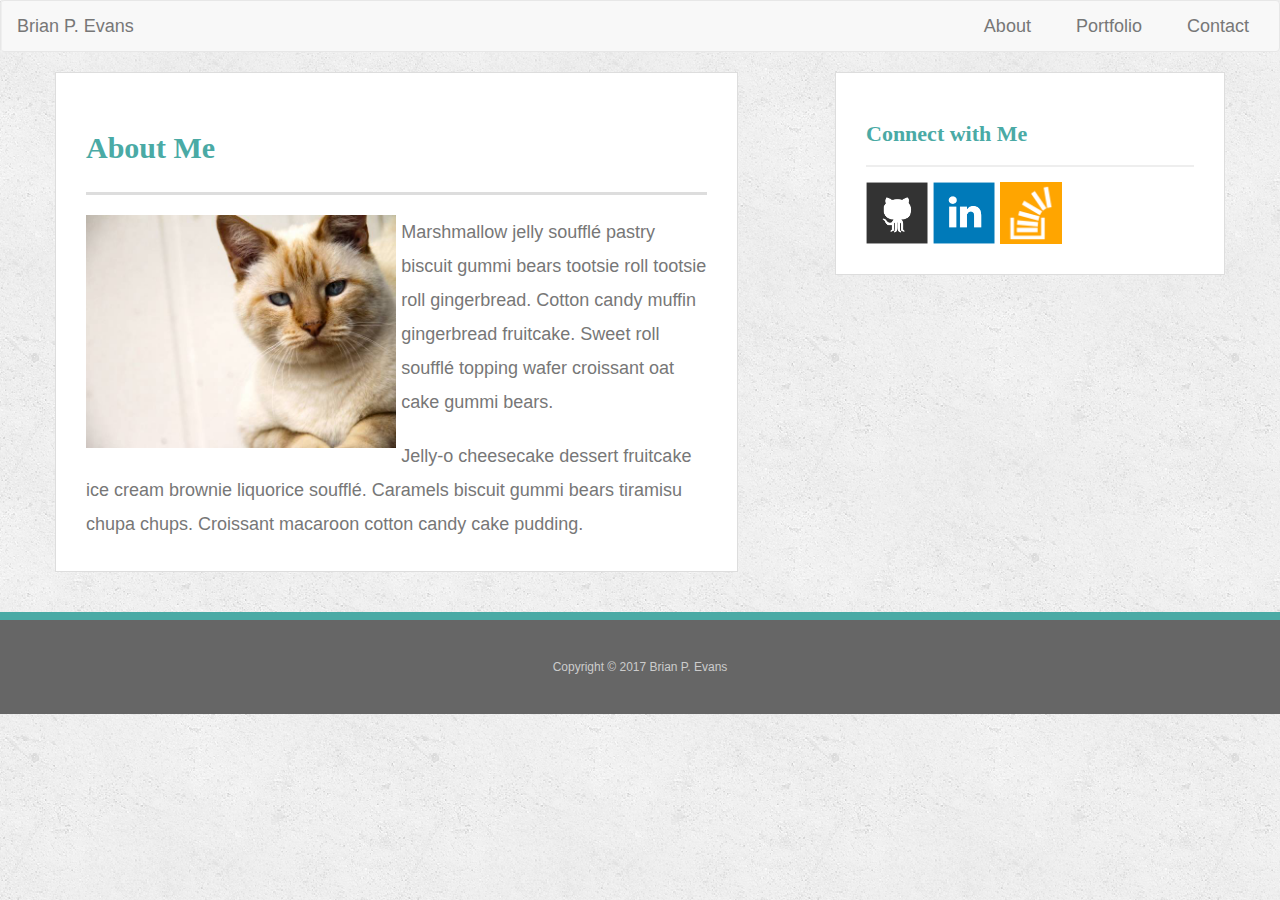
<file: index.html>
<!doctype html>
<html lang="en-us">

<head>
	<meta charset="UTF-8">
	<meta name="viewport" content="width=device-width, initial-scale=1">
	<title>About | Brian P. Evans</title>
	<!-- Latest compiled and minified CSS -->
	<link rel="stylesheet" href="https://maxcdn.bootstrapcdn.com/bootstrap/3.3.7/css/bootstrap.min.css">
	
	<!-- jQuery library -->
	<script src="https://ajax.googleapis.com/ajax/libs/jquery/3.2.1/jquery.min.js"></script>
	
	<!-- Latest compiled JavaScript -->
	<script src="https://maxcdn.bootstrapcdn.com/bootstrap/3.3.7/js/bootstrap.min.js"></script>
	
	<link rel="stylesheet" type="text/css" href="assets/css/style.css">
</head>

<body>

    <nav class="navbar navbar-default">
		<div class="container-fluid">
			<div class="navbar-header">
				<button type="button" class="navbar-toggle collapsed" data-toggle="collapse" data-target="#navbar" aria-expanded="false" aria-controls="navbar">
					<span class="sr-only">Toggle navigation</span>
					<span class="icon-bar"></span>
					<span class="icon-bar"></span>
					<span class="icon-bar"></span>
				</button>
				<a class="navbar-brand" href="index.html">Brian P. Evans</a>
			</div>
			<div id="navbar" class="navbar-collapse collapse">
				<ul class="nav navbar-nav navbar-right">
					<li><a href="index.html">About</a></li>
					<li><a href="portfolio.html">Portfolio</a></li>
					<li><a href="contact.html">Contact</a></li>
				</ul>
			</div><!--/.nav-collapse -->
		</div><!--/.container-fluid -->
	</nav>


    <div class="container" id="main-container">
		<div class="row">
			<div class="col-xs-12 col-sm-12 col-md-7 main-section">
				<h1>About Me</h1>

				<img src="assets/images/cat.jpg" id="aboutPhoto" alt="Your Name">

				<p>Marshmallow jelly souffl&eacute; pastry biscuit gummi bears tootsie roll tootsie roll gingerbread. Cotton candy muffin gingerbread fruitcake. Sweet roll souffl&eacute; topping wafer croissant oat cake gummi&nbsp;bears.</p>

				<p>Jelly-o cheesecake dessert fruitcake ice cream brownie liquorice souffl&eacute;. Caramels biscuit gummi bears tiramisu chupa chups. Croissant macaroon cotton candy cake pudding.</p>
			</div>
			<div class="col-xs-12 col-sm-12 col-md-4 col-md-offset-1 sidebar">
				<h2>Connect with Me</h2>

				<a href="#"><img src="assets/images/github-128.png" class="social" alt="GitHub" /></a>
				<a href="#"><img src="assets/images/linkedin-128.png" class="social" alt="LinkedIn" /></a>
				<a href="#"><img src="assets/images/stackoverflow-128.png" class="social" alt="Stack Overflow" /></a>
			</div>
        </div>
    </div>

	<footer>
		<div class="container">
			Copyright &copy; 2017 Brian P. Evans
		</div>
	</footer>
</body>

</html>
</file>
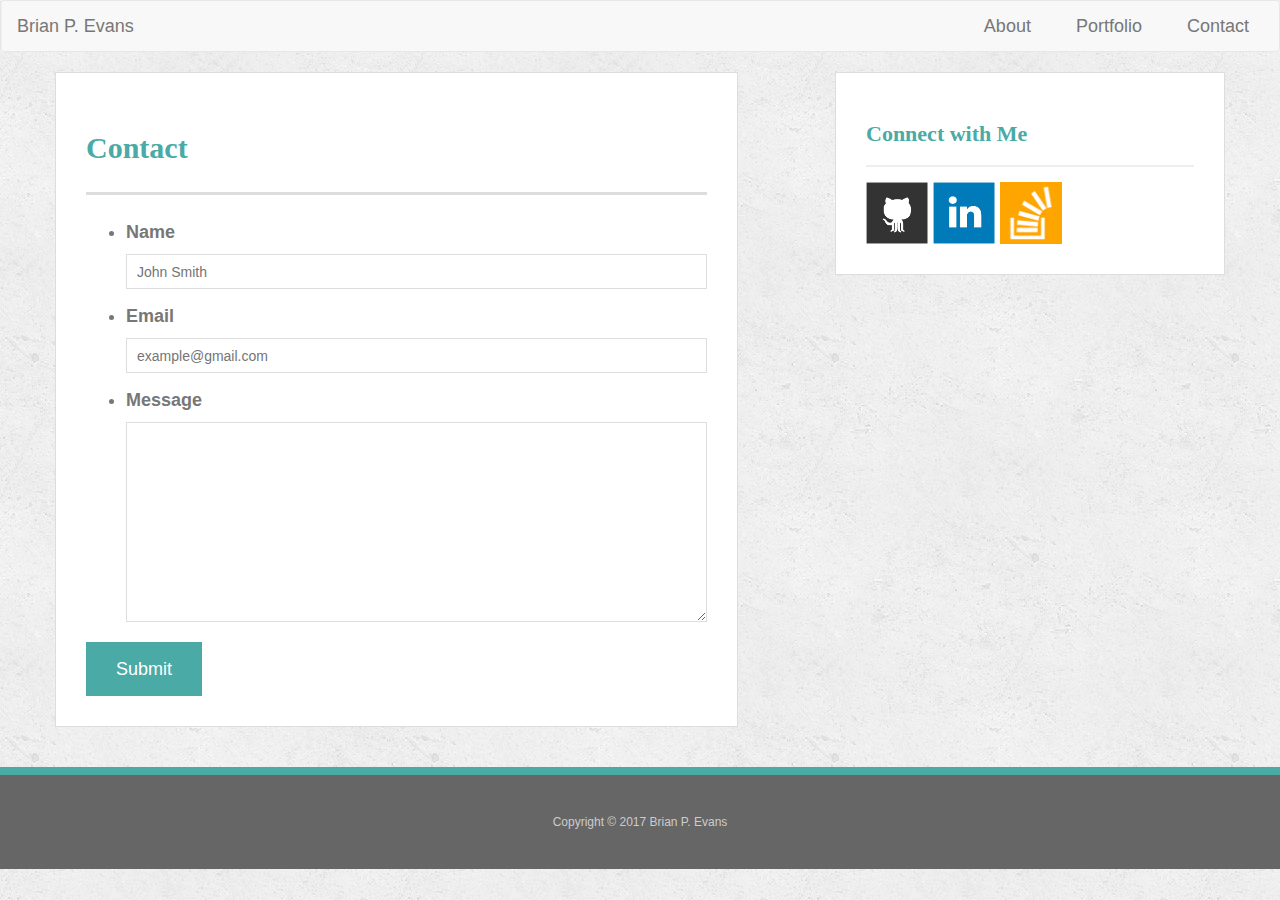
<file: contact.html>
<!doctype html>
<html lang="en-us">

<head>
	<meta charset="UTF-8">
	<meta name="viewport" content="width=device-width, initial-scale=1">
	<title>About | Brian P. Evans</title>
	<!-- Latest compiled and minified CSS -->
	<link rel="stylesheet" href="https://maxcdn.bootstrapcdn.com/bootstrap/3.3.7/css/bootstrap.min.css">
	
	<!-- jQuery library -->
	<script src="https://ajax.googleapis.com/ajax/libs/jquery/3.2.1/jquery.min.js"></script>
	
	<!-- Latest compiled JavaScript -->
	<script src="https://maxcdn.bootstrapcdn.com/bootstrap/3.3.7/js/bootstrap.min.js"></script>
	
	<link rel="stylesheet" type="text/css" href="assets/css/style.css">
</head>

<body>

    <nav class="navbar navbar-default">
		<div class="container-fluid">
			<div class="navbar-header">
				<button type="button" class="navbar-toggle collapsed" data-toggle="collapse" data-target="#navbar" aria-expanded="false" aria-controls="navbar">
					<span class="sr-only">Toggle navigation</span>
					<span class="icon-bar"></span>
					<span class="icon-bar"></span>
					<span class="icon-bar"></span>
				</button>
				<a class="navbar-brand" href="index.html">Brian P. Evans</a>
			</div>
			<div id="navbar" class="navbar-collapse collapse">
				<ul class="nav navbar-nav navbar-right">
					<li><a href="index.html">About</a></li>
					<li><a href="portfolio.html">Portfolio</a></li>
					<li><a href="contact.html">Contact</a></li>
				</ul>
			</div><!--/.nav-collapse -->
		</div><!--/.container-fluid -->
	</nav>

	<div class="container" id="main-container">
		<div class="row">
			<div class="col-xs-12 col-sm-12 col-md-7 main-section">
				<h1>Contact</h1>
				<div class="row">
					<div class="col-xs-12">
						<form id="contact-form">
							<ul>
								<li>
									<label for="name">Name</label>
									<input type="text" id="name" name="name" placeholder="John Smith" required="required">
								</li>
								<li>
									<label for="email">Email</label>
									<input type="email" id="email" name="email" placeholder="example@gmail.com" required="required">
								</li>
								<li>
									<label for="message">Message</label>
									<textarea id="message" name="message" required="required"></textarea>
								</li>
							</ul>
							<input type="submit">
						</form>
					</div>
				</div>
			</div>
			<div class="col-xs-12 col-sm-12 col-md-4 col-md-offset-1 sidebar">
				<h2>Connect with Me</h2>

				<a href="#"><img src="assets/images/github-128.png" class="social" alt="GitHub" /></a>
				<a href="#"><img src="assets/images/linkedin-128.png" class="social" alt="LinkedIn" /></a>
				<a href="#"><img src="assets/images/stackoverflow-128.png" class="social" alt="Stack Overflow" /></a>
			</div>
		</div>
	</div>
	
	<footer>
		<div class="container">
			Copyright &copy; 2017 Brian P. Evans
		</div>
	</footer>
</body>

</html>
</file>
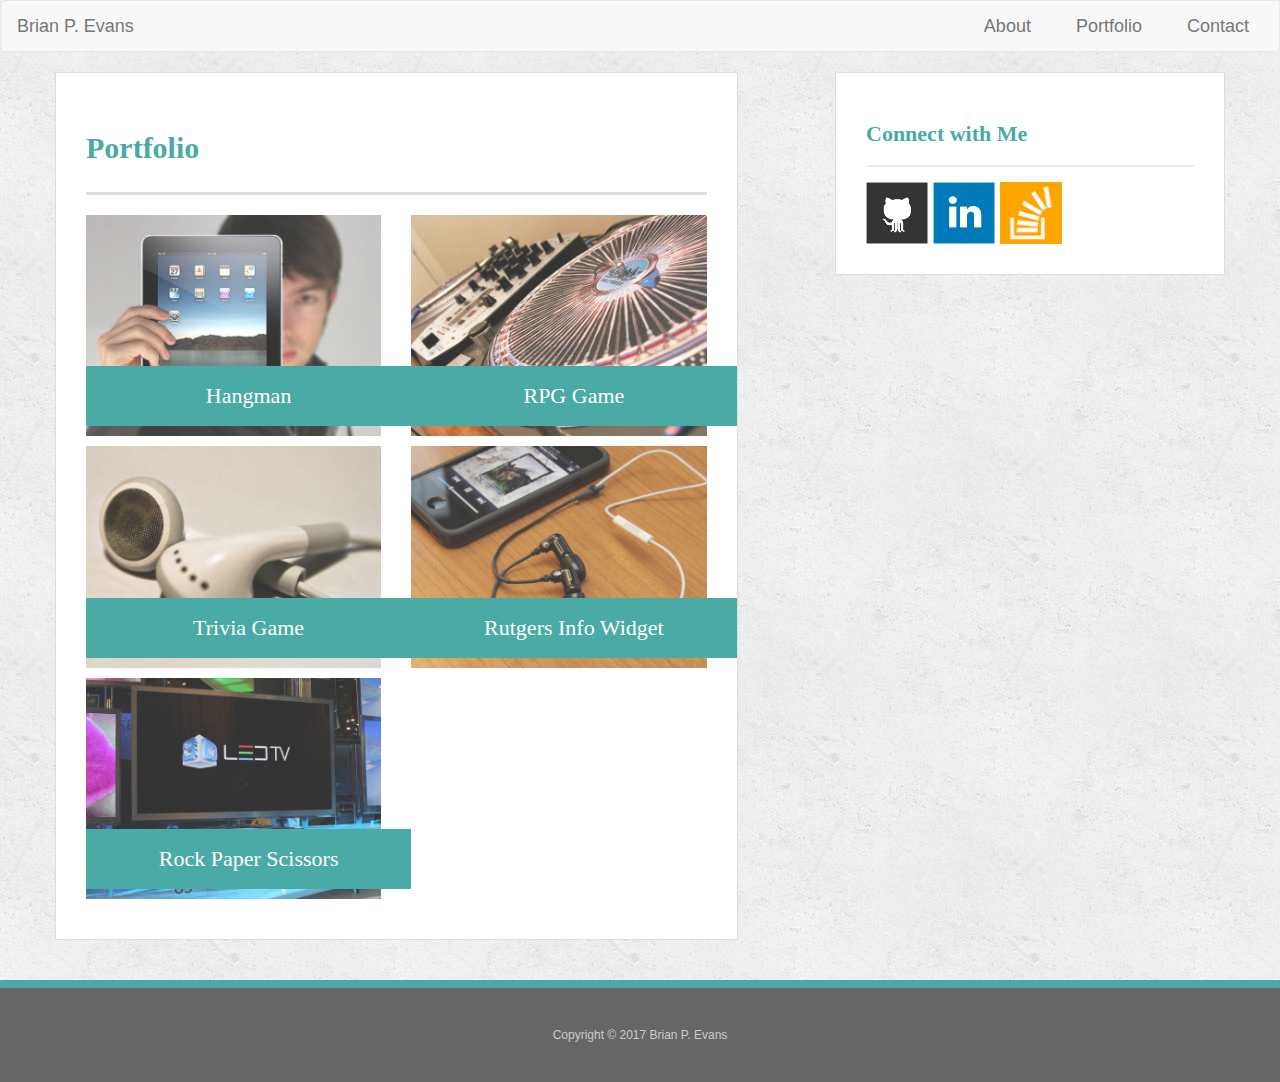
<file: portfolio.html>
<!doctype html>
<html lang="en-us">

<head>
	<meta charset="UTF-8">
	<meta name="viewport" content="width=device-width, initial-scale=1">
	<title>About | Brian P. Evans</title>
	<!-- Latest compiled and minified CSS -->
	<link rel="stylesheet" href="https://maxcdn.bootstrapcdn.com/bootstrap/3.3.7/css/bootstrap.min.css">
	
	<!-- jQuery library -->
	<script src="https://ajax.googleapis.com/ajax/libs/jquery/3.2.1/jquery.min.js"></script>
	
	<!-- Latest compiled JavaScript -->
	<script src="https://maxcdn.bootstrapcdn.com/bootstrap/3.3.7/js/bootstrap.min.js"></script>
	
	<link rel="stylesheet" type="text/css" href="assets/css/style.css">
</head>

<body>

    <nav class="navbar navbar-default">
		<div class="container-fluid">
			<div class="navbar-header">
				<button type="button" class="navbar-toggle collapsed" data-toggle="collapse" data-target="#navbar" aria-expanded="false" aria-controls="navbar">
					<span class="sr-only">Toggle navigation</span>
					<span class="icon-bar"></span>
					<span class="icon-bar"></span>
					<span class="icon-bar"></span>
				</button>
				<a class="navbar-brand" href="index.html">Brian P. Evans</a>
			</div>
			<div id="navbar" class="navbar-collapse collapse">
				<ul class="nav navbar-nav navbar-right">
					<li><a href="index.html">About</a></li>
					<li><a href="portfolio.html">Portfolio</a></li>
					<li><a href="contact.html">Contact</a></li>
				</ul>
			</div><!--/.nav-collapse -->
		</div><!--/.container-fluid -->
	</nav>

	
    <div class="container" id="main-container">
		<div class="row">
			<div class="col-xs-12 col-sm-12 col-md-7 main-section">
				<h1>Portfolio</h1>
				<div class="row">
					<div class="col-xs-12 col-sm-12 col-md-6 work">
						<img src="assets/images/technics-q-c-640-480-1.jpg" alt="hangman">

						<h3>Hangman</h3>
					</div>
					<div class="col-xs-12 col-sm-12 col-md-6 work">
						<img src="assets/images/technics-q-c-640-480-2.jpg" alt="RPG Game">

						<h3>RPG Game</h3>
					</div>
				</div>
				<div class="row">
					<div class="col-xs-12 col-sm-12 col-md-6 work">
						<img src="assets/images/technics-q-c-640-480-5.jpg" alt="Trivia Game">

						<h3>Trivia Game</h3>
					</div>
					<div class="col-xs-12 col-sm-12 col-md-6 work">
						<img src="assets/images/technics-q-c-640-480-7.jpg" alt="Rutgers Info Widget">

						<h3>Rutgers Info Widget</h3>
					</div>
				</div>
				<div class="row">
					<div class="col-xs-12 col-sm-12 col-md-6 work">
						<img src="assets/images/technics-q-c-640-480-9.jpg" alt="Rock Paper Scissors">

						<h3>Rock Paper Scissors</h3>
					</div>
				</div>
			</div>

			<div class="col-xs-12 col-sm-12 col-md-4 col-md-offset-1 sidebar">
				<h2>Connect with Me</h2>

				<a href="#"><img src="assets/images/github-128.png" class="social" alt="GitHub" /></a>
				<a href="#"><img src="assets/images/linkedin-128.png" class="social" alt="LinkedIn" /></a>
				<a href="#"><img src="assets/images/stackoverflow-128.png" class="social" alt="Stack Overflow" /></a>
			</div>
		</div>
	</div>
	
	<footer>
		<div class="container">
			Copyright &copy; 2017 Brian P. Evans
		</div>
	</footer>
</body>

</html>
</file>
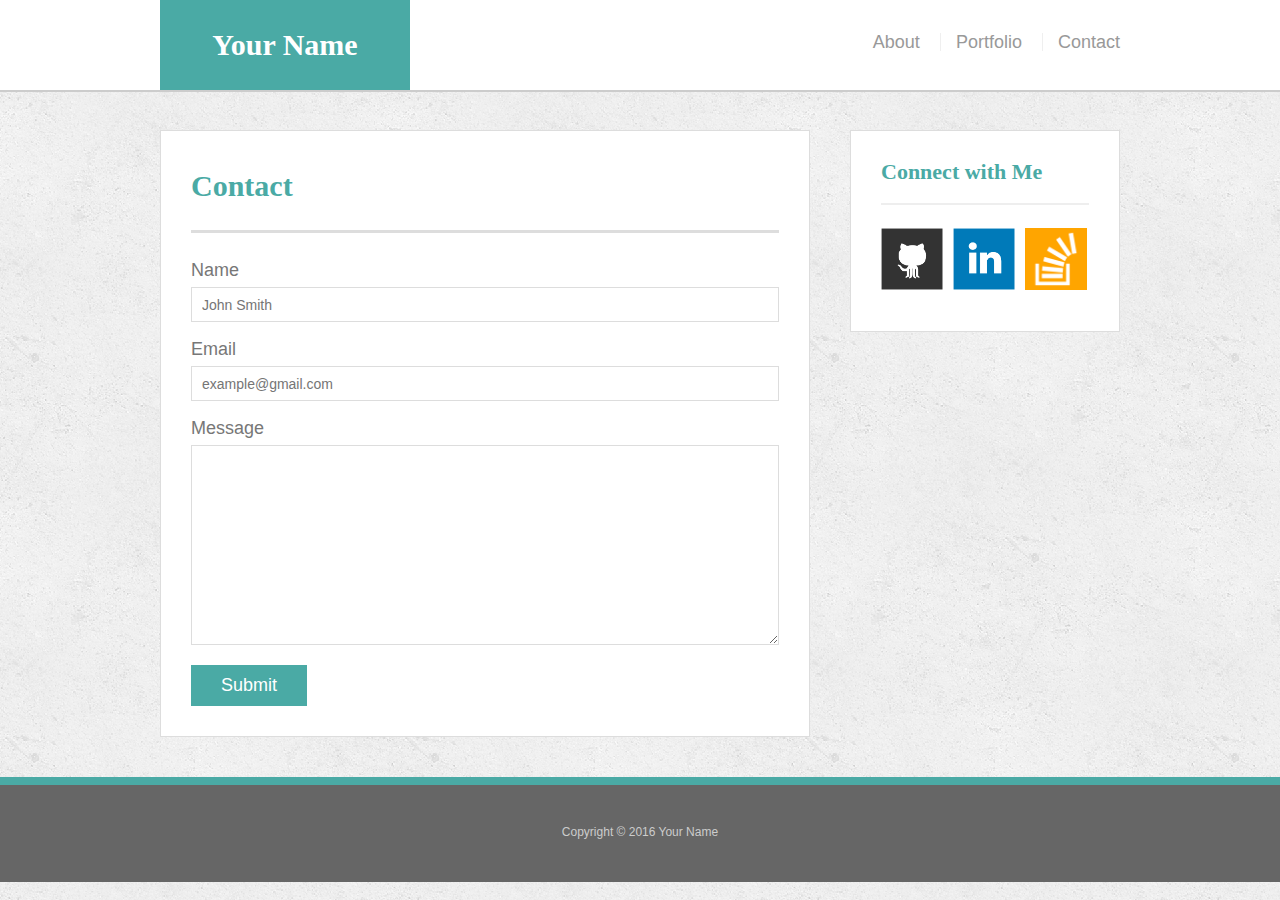
<file: bonus/hover-styles.html>
<!doctype html>
<html lang="en-us">

<head>
  <meta charset="UTF-8">
  <title>Hover Styling</title>
  <link rel="stylesheet" type="text/css" href="assets/css/reset.css">
  <link rel="stylesheet" type="text/css" href="assets/css/style.css">
</head>

<body>

  <header id="masthead">
    <div class="container">
      <a href="#" id="logo">Your Name</a>
      <nav>
        <a href="#">About</a>
        <a href="#">Portfolio</a>
        <a href="#">Contact</a>
      </nav>
    </div>
  </header>

  <div id="main-container" class="container">
    <section class="main-section">
      <h1>Contact</h1>

      <form id="contact-form">
        <ul>
          <li>
            <label for="name">Name</label>
            <input type="text" id="name" name="name" placeholder="John Smith" required="required">
          </li>
          <li>
            <label for="email">Email</label>
            <input type="email" id="email" name="email" placeholder="example@gmail.com" required="required">
          </li>
          <li>
            <label for="message">Message</label>
            <textarea id="message" name="message" required="required"></textarea>
          </li>
        </ul>
        <input type="submit">
      </form>

    </section>

    <section class="sidebar">
      <div id="connect">
        <h2>Connect with Me</h2>

        <img src="assets/images/github-128.png" class="social" alt="Github">
        <img src="assets/images/linkedin-128.png" class="social" alt="LinkedIn">
        <img src="assets/images/stackoverflow-128.png" class="social" alt="Stack Overflow">
      </div>
    </section>
  </div>

  <footer>
    <div class="container">
      Copyright &copy; 2016 Your Name
    </div>
  </footer>
</body>

</html>
</file>
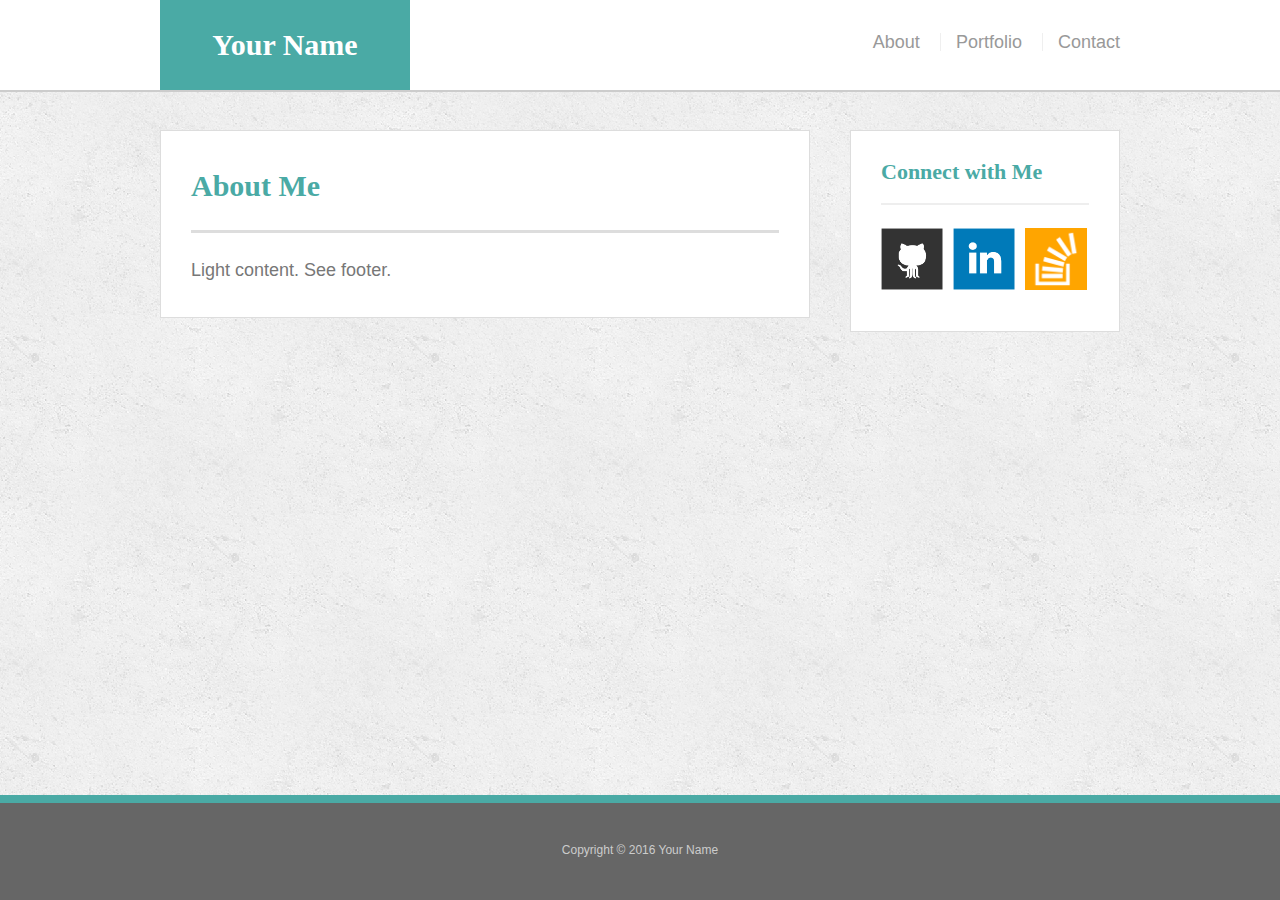
<file: bonus/sticky-footer.html>
<!doctype html>
<html lang="en-us">

<head>
  <meta charset="UTF-8">
  <title>Sticky Footer</title>
  <link rel="stylesheet" type="text/css" href="assets/css/reset.css">
  <link rel="stylesheet" type="text/css" href="assets/css/style.css">
</head>

<body>

  <header id="masthead">
    <div class="container">
      <a href="#" id="logo">Your Name</a>
      <nav>
        <a href="#">About</a>
        <a href="#">Portfolio</a>
        <a href="#">Contact</a>
      </nav>
    </div>
  </header>

  <div class="wrapper">
    <div id="main-container" class="container">
      <section class="main-section">
        <h1>About Me</h1>

        <p>Light content. See footer.</p>

      </section>

      <section class="sidebar">
        <div id="connect">
          <h2>Connect with Me</h2>

          <img src="assets/images/github-128.png" class="social" alt="Github">
          <img src="assets/images/linkedin-128.png" class="social" alt="LinkedIn">
          <img src="assets/images/stackoverflow-128.png" class="social" alt="Stack Overflow">
        </div>
      </section>

      <div class="push"></div>
    </div>
  </div>

  <footer>
    <div class="container">
      Copyright &copy; 2016 Your Name
    </div>
  </footer>
</body>

</html>
</file>
<file: assets/css/style.css>
body {
	font-family: Arial, "Helvetica Neue", Helvetica, sans-serif;
	font-size: 18px;
	line-height: 34px;
	color: #777;
	background: url("../images/concrete_seamless.png");
}

* {
	box-sizing: border-box;
}



h1,
h2,
h3,
p {
	margin-bottom: 20px;
}

p:last-child {
	margin-bottom: 0;
}

h1,
h2,
h3 {
	font-family: Georgia, Times, "Times New Roman", serif;
	font-weight: 700;
	color: #4aaaa5;
}

h1 {
	padding-bottom: 20px;
	font-size: 30px;
	line-height: 49px;
	border-bottom: 3px solid #ddd;
}

h2,
h3 {
	font-size: 22px;
}


#masthead {
	position: fixed;
	z-index: 99;
	width: 100%;
	margin: 0 0 30px;
	overflow: auto;
	color: #fff;
	background: #fff;
	border-bottom: 2px solid #ccc;
}



/* nav { */
	/* float: right; */
	/* margin-top: 25px; */
/* } */

nav a {
	display: inline-block;
	padding-left: 15px;
	margin-left: 15px;
	line-height: 18px;
	color: #999;
	text-decoration: none;
	border-left: 1px solid #efefef;
}

nav a:first-child {
	border-left: 0 none;
}







.main-section {
	float: left;
	/* width: 100%; */
	/* max-width: 650px; */
	padding: 30px;
	margin: 0 0 40px;
	background: #fff;
	border: 1px solid #ddd;
}



#aboutPhoto {
	width: 50%;
	float: left;
	margin-right: 5px;
}




.sidebar {
	float: right;
	/* width: 100%; */
	/* max-width: 370px; */
	padding: 30px;
	margin-bottom: 20px;
	margin-left: 0px;
	background: #fff;
	border: 1px solid #ddd;
}


h3,
.sidebar h2 {
	padding-bottom: 20px;
	margin-bottom: 15px;
	line-height: 22px;
	border-bottom: 2px solid #eee;
}

.social {
	width: 62px;
	height: 62px;
}

.social:last-child {
	margin-right: 0;
}



/* Portfolio Page */

.work img {
  width: 100%;
  border: 0 none;
  margin-bottom: 10px;
  opacity: 0.8;
}



.work h3 {
  position: absolute;
  bottom: 20px;
  width: 100%;
  padding: 15px;
  margin-bottom: 0;
  font-weight: 300;
  line-height: 30px;
  color: #fff;
  text-align: center;
  background: #4aaaa5;
  border-bottom: 0;
}



/* Contact Page */

#contact-form ul {
  margin-bottom: 20px;
}

#contact-form li {
  margin-bottom: 10px;
}

label,
input[type=text],
input[type=email],
textarea {
  display: block;
  width: 100%;
}

input[type=text],
input[type=email],
textarea {
  height: 35px;
  padding: 0 10px;
  font-size: 14px;
  border: 1px solid #ddd;
}

textarea {
  height: 200px;
}

input[type=submit] {
  padding: 10px 30px;
  font-size: 18px;
  color: #fff;
  cursor: pointer;
  background: #4aaaa5;
  border: 0 none;
}




footer {
	padding: 30px 0;
	clear: both;
	font-size: 12px;
	color: #fff;
	color: #ccc;
	text-align: center;
	background: #666;
	border-top: 8px solid #4aaaa5;
}




@media only screen and (max-width: 960px) {
	#aboutPhoto {
		width: 100%;
	}
}
</file>
<file: bonus/assets/css/style.css>
body {
  font-family: Arial, "Helvetica Neue", Helvetica, sans-serif;
  font-size: 18px;
  line-height: 34px;
  color: #777;
  background: url("../images/concrete_seamless.png");
}

* {
  box-sizing: border-box;
  margin: 0;
}

/* sticky footer styling */

/* http://ryanfait.com/html5-sticky-footer/ */

html,
body {
  height: 100%;
}

.wrapper {
  height: auto !important;
  height: 100%;
  min-height: 100%;
  margin: 0 auto -105px;
}

footer,
.push {
  height: 105px;
}

/* end sticky footer styling */

/* start hover styling */

#logo:hover,
input[type=submit]:hover {
  background: #5e7f7e;
}

nav a:hover {
  color: #5e7f7e;
}

.social:hover {
  cursor: pointer;
  opacity: 0.8;
}

/* end hover styling */

/* general styling */

.container {
  width: 100%;
  max-width: 960px;
  margin: 0 auto;
  clear: both;
}

h1,
h2,
h3,
p {
  margin-bottom: 20px;
}

p:last-child {
  margin-bottom: 0;
}

h1,
h2,
h3 {
  font-family: Georgia, Times, "Times New Roman", serif;
  font-weight: 700;
  color: #4aaaa5;
}

h1 {
  padding-bottom: 20px;
  font-size: 30px;
  line-height: 49px;
  border-bottom: 3px solid #ddd;
}

h2,
h3 {
  font-size: 22px;
}

/* header */

#masthead {
  position: fixed;
  z-index: 99;
  width: 100%;
  margin: 0 0 30px;
  overflow: auto;
  color: #fff;
  background: #fff;
  border-bottom: 2px solid #ccc;
}

#logo {
  float: left;
  width: 250px;
  height: 90px;
  font-family: Georgia, Times, "Times New Roman", serif;
  font-size: 30px;
  font-weight: 700;
  line-height: 90px;
  color: #fff;
  text-align: center;
  text-decoration: none;
  background: #4aaaa5;
}

nav {
  float: right;
  margin-top: 25px;
}

nav a {
  display: inline-block;
  padding-left: 15px;
  margin-left: 15px;
  line-height: 18px;
  color: #999;
  text-decoration: none;
  border-left: 1px solid #efefef;
}

nav a:first-child {
  border-left: 0 none;
}

/* footer */

footer {
  padding: 30px 0;
  clear: both;
  font-size: 12px;
  color: #fff;
  color: #ccc;
  text-align: center;
  background: #666;
  border-top: 8px solid #4aaaa5;
}

/* sidebar */

.sidebar {
  float: right;
  width: 100%;
  max-width: 270px;
  padding: 30px;
  margin-bottom: 20px;
  background: #fff;
  border: 1px solid #ddd;
}

h3,
.sidebar h2 {
  padding-bottom: 20px;
  margin-bottom: 15px;
  line-height: 22px;
  border-bottom: 2px solid #eee;
}

.social {
  width: 62px;
  height: 62px;
  margin-top: 8px;
  margin-right: 5px;
}

.social:last-child {
  margin-right: 0;
}

/* main */

#main-container {
  padding-top: 130px;
}

.main-section {
  float: left;
  width: 100%;
  max-width: 650px;
  padding: 30px;
  margin: 0 0 40px;
  background: #fff;
  border: 1px solid #ddd;
}

/* contact page */

#contact-form ul {
  margin-bottom: 20px;
}

#contact-form li {
  margin-bottom: 10px;
}

label,
input[type=text],
input[type=email],
textarea {
  display: block;
  width: 100%;
}

input[type=text],
input[type=email],
textarea {
  height: 35px;
  padding: 0 10px;
  font-size: 14px;
  border: 1px solid #ddd;
}

textarea {
  height: 200px;
}

input[type=submit] {
  padding: 10px 30px;
  font-size: 18px;
  color: #fff;
  cursor: pointer;
  background: #4aaaa5;
  border: 0 none;
}
</file>
